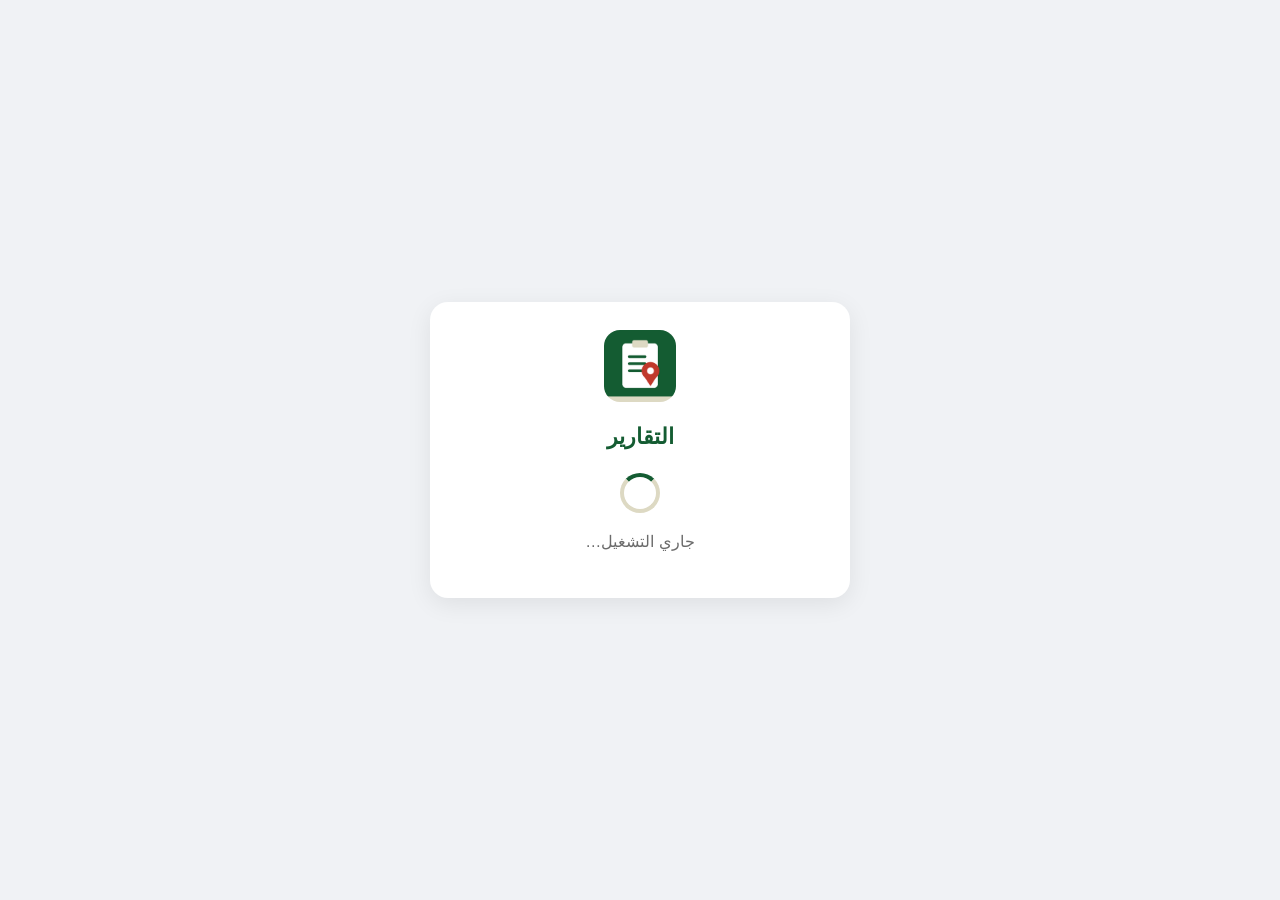
<file: index.html>
<!doctype html>
<html lang="ar" dir="rtl">
<head>
  <meta charset="utf-8">
  <meta name="viewport" content="width=device-width, initial-scale=1">
  <meta name="robots" content="noindex, nofollow">
  <title>التقارير</title>
  <style>body{margin:0;background:#f0f2f5}</style>
  <script>location.replace("/start.html");</script>
</head>
<body></body>
</html>
</file>
<file: shell.css>
:root {
  --green: #145c32;
  --green-2: #1d7a45;
  --beige: #ddd9c3;
  --bg: #f0f2f5;
  --card: #ffffff;
  --text: #1c1c1c;
  --muted: #6b6b6b;
  --err: #b42318;
  --accent: #145c32;
}
@media (prefers-color-scheme: dark) {
  :root:not([data-theme="light"]) {
    --bg: #121412;
    --card: #1d201e;
    --text: #ececec;
    --muted: #a3a3a3;
    --err: #ff8a80;
    --accent: #7fd6a2;
  }
}
:root[data-theme="dark"] {
  --bg: #121412;
  --card: #1d201e;
  --text: #ececec;
  --muted: #a3a3a3;
  --err: #ff8a80;
  --accent: #7fd6a2;
}
* { box-sizing: border-box; }
html, body { margin: 0; height: 100%; }
body {
  background: var(--bg);
  color: var(--text);
  font: 16px/1.6 -apple-system, "SF Arabic", "Segoe UI", Tahoma, Arial, sans-serif;
  -webkit-text-size-adjust: 100%;
}
[hidden] { display: none !important; }

.screen {
  min-height: 100%;
  display: flex;
  align-items: center;
  justify-content: center;
  padding: max(24px, env(safe-area-inset-top)) 16px max(24px, env(safe-area-inset-bottom));
}
.card {
  width: 100%;
  max-width: 420px;
  background: var(--card);
  border-radius: 18px;
  padding: 28px 22px;
  box-shadow: 0 6px 24px rgba(0,0,0,.08);
  text-align: center;
}
.logo { width: 72px; height: 72px; border-radius: 16px; }
h1 { margin: 10px 0 18px; font-size: 22px; color: var(--accent); }
h2 { margin: 0 0 14px; font-size: 18px; color: var(--accent); }
.muted { color: var(--muted); }
.small { font-size: 13px; }
.err { color: var(--err); font-weight: 600; }
.steps { text-align: right; padding-inline-start: 22px; }
.ico { display: inline-block; padding: 0 4px; font-weight: 700; }

.input {
  width: 100%;
  font-size: 17px;
  padding: 12px 14px;
  border: 1px solid #c9c9c9;
  border-radius: 12px;
  margin-bottom: 12px;
  background: var(--card);
  color: var(--text);
}
.btn {
  display: block;
  width: 100%;
  border: 0;
  border-radius: 12px;
  padding: 13px 14px;
  margin: 8px 0;
  font: inherit;
  font-weight: 700;
  background: var(--green);
  color: #fff;
  cursor: pointer;
  text-decoration: none;
  text-align: center;
}
.btn:active { background: var(--green-2); }
.btn-ghost { background: transparent; color: var(--accent); border: 1.5px solid var(--accent); }
.btn-ghost:active { background: rgba(20,92,50,.08); }

.spinner {
  width: 40px; height: 40px; margin: 8px auto 12px;
  border: 4px solid var(--beige); border-top-color: var(--green);
  border-radius: 50%; animation: spin 0.9s linear infinite;
}
@keyframes spin { to { transform: rotate(360deg); } }

#app {
  position: fixed;
  inset: 0;
  width: 100%;
  height: 100%;
  border: 0;
  background: #fff;
}

.menu-btn {
  position: fixed;
  left: max(10px, env(safe-area-inset-left));
  bottom: max(12px, env(safe-area-inset-bottom));
  width: 38px; height: 38px;
  border-radius: 50%;
  border: 0;
  background: var(--green);
  color: #fff;
  font-size: 17px;
  box-shadow: 0 3px 12px rgba(0,0,0,.25);
  opacity: .7;
  z-index: 10;
}
.sheet {
  position: fixed; inset: 0; z-index: 20;
  background: rgba(0,0,0,.45);
  display: flex; align-items: flex-end; justify-content: center;
  padding: 16px 16px max(16px, env(safe-area-inset-bottom));
}
.sheet-card {
  width: 100%; max-width: 440px;
  background: var(--card);
  border-radius: 18px;
  padding: 20px 18px;
  text-align: center;
}
.fname { word-break: break-word; font-weight: 600; }

.viewer {
  position: fixed; inset: 0; z-index: 30;
  background: #000;
  display: flex; align-items: center; justify-content: center;
}
#viewer-body img, #viewer-body video { max-width: 100vw; max-height: 100vh; object-fit: contain; }
.viewer-close {
  position: absolute;
  top: max(12px, env(safe-area-inset-top));
  left: 12px;
  width: 44px; height: 44px; border-radius: 50%;
  border: 0; background: rgba(255,255,255,.2); color: #fff; font-size: 20px;
  z-index: 1;
}
</file>
